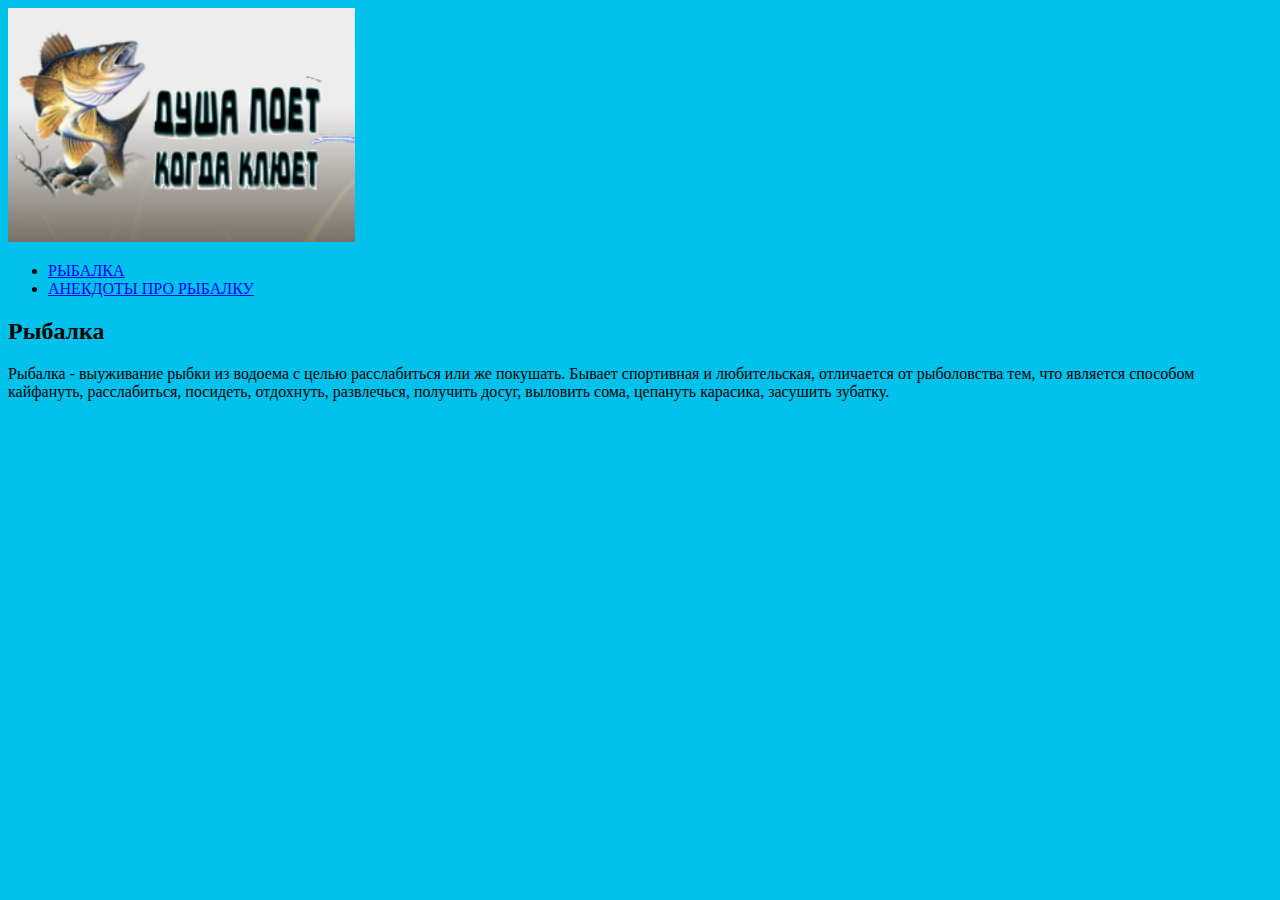
<file: index.html>
<!doctype html>
<html>
    <head>
        <meta charset="utf-8">
        <title>ИиИТ</title>
        <link href="style.css" rel="stylesheet">
    </head>
    <body>
        <header>
        <img src="no_image.jpg">
        <hl></hl>
        </header>
        <div>
        <nav>
        <ul>
            <li><a href="index.html">РЫБАЛКА</a></li>
            <li><a href="week0.html">АНЕКДОТЫ ПРО РЫБАЛКУ</a></li>
        </ul>
        </nav>
        <main>
        <h2>Рыбалка</h2>
        <p>Рыбалка - выуживание рыбки из водоема с целью расслабиться или же покушать. Бывает спортивная и любительская, отличается от рыболовства тем, что является способом кайфануть, расслабиться, посидеть, отдохнуть, развлечься, получить досуг, выловить сома, цепануть карасика, засушить зубатку.</p>
        </form>
        </main>
        </div>
    </body>
</html>
</file>
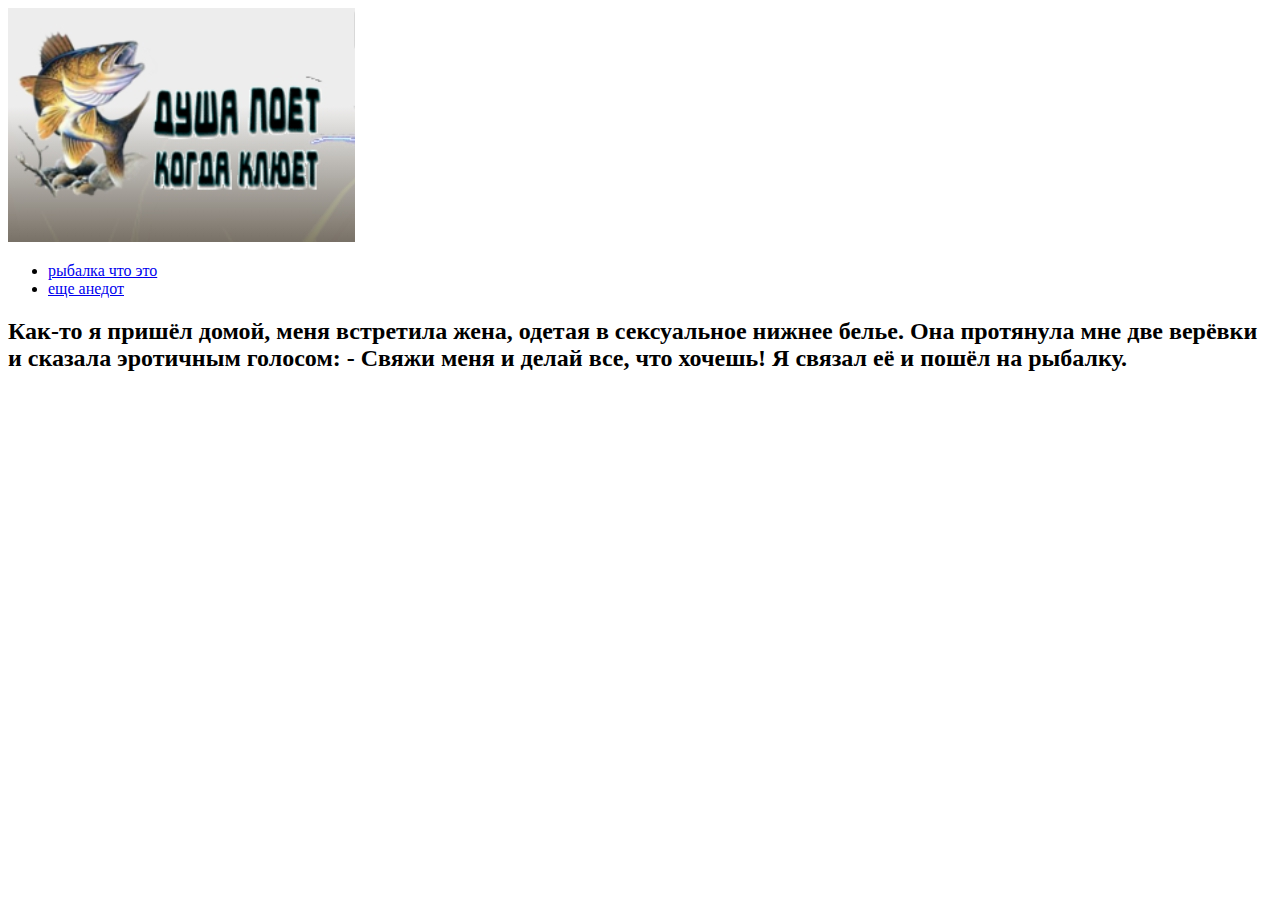
<file: week0.html>
<!doctype html>
<html>
    <head>
        <meta charset="utf-8">
        <title>Неделя 0</title>
    </head>
    <body>
        <header>
        <img src="no_image.jpg">
        <hl></hl>
        </header>
        <div>
        <ul>
            <li><a href="index.html">рыбалка что это</a></li>
            <li><a href="week14.html">еще анедот</a></li>
        </ul>
        </nav>
        <main>
        <h2>Как-то я пришёл домой, меня встретила жена, одетая в сексуальное нижнее белье. Она протянула мне две верёвки и сказала эротичным голосом: - Свяжи меня и делай все, что хочешь! Я связал её и пошёл на рыбалку.</h2>
        </main>
        </div>
    </body>
</html>
</file>
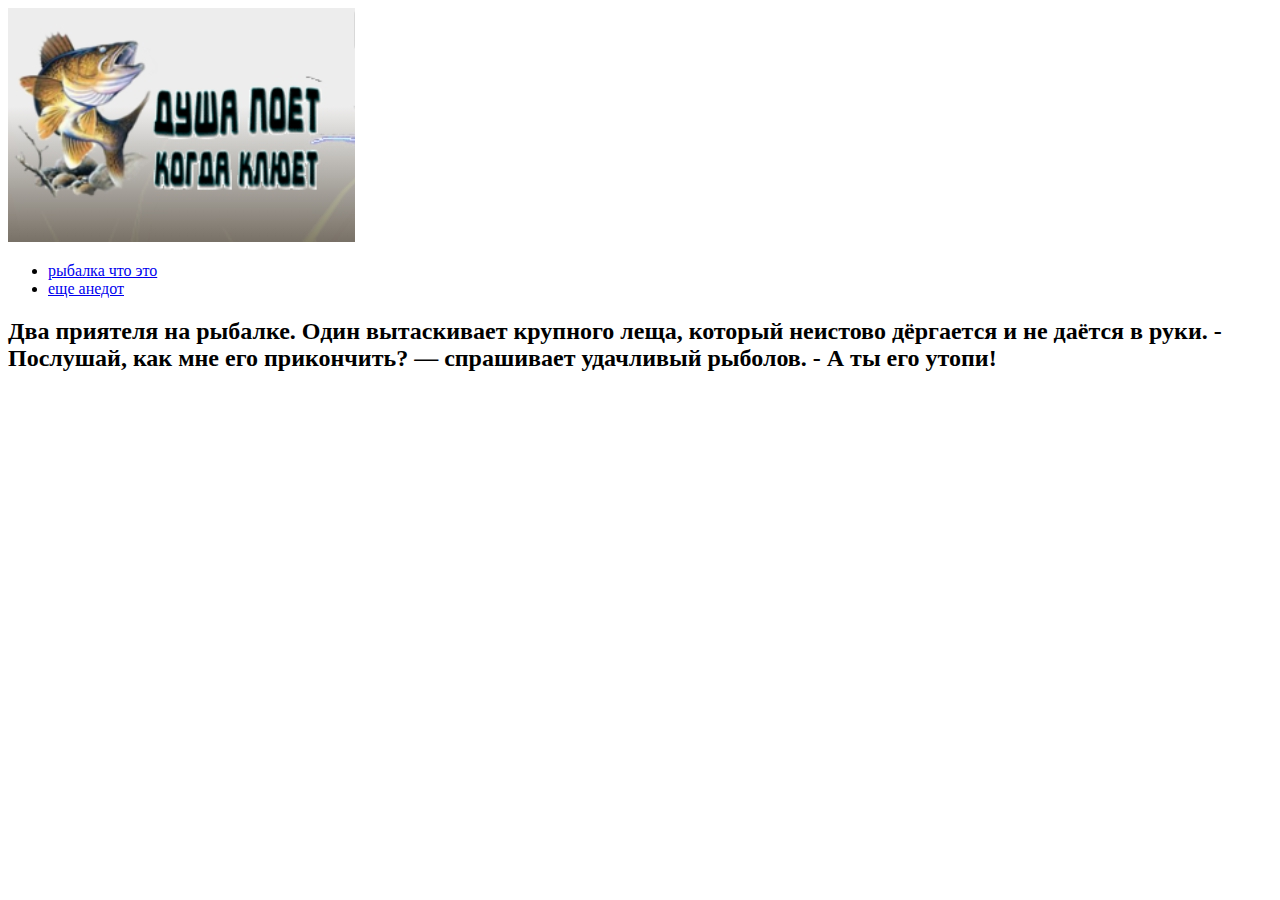
<file: week14.html>
<!doctype html>
<html>
    <head>
        <meta charset="utf-8">
        <title>Неделя 0</title>
    </head>
    <body>
        <header>
        <img src="no_image.jpg">
        <hl></hl>
        </header>
        <div>
        <ul>
            <li><a href="index.html">рыбалка что это</a></li>
            <li><a href="week0.html">еще анедот</a></li>
        </ul>
        </nav>
        <main>
        <h2>Два приятеля на рыбалке. Один вытаскивает крупного леща, который неистово дёргается и не даётся в руки. - Послушай, как мне его прикончить? — спрашивает удачливый рыболов. - А ты его утопи!</h2>
        </main>
        </div>
    </body>
</html>
</file>
<file: style.css>
Body {
    background-color: #00c2ec;
}
</file>
